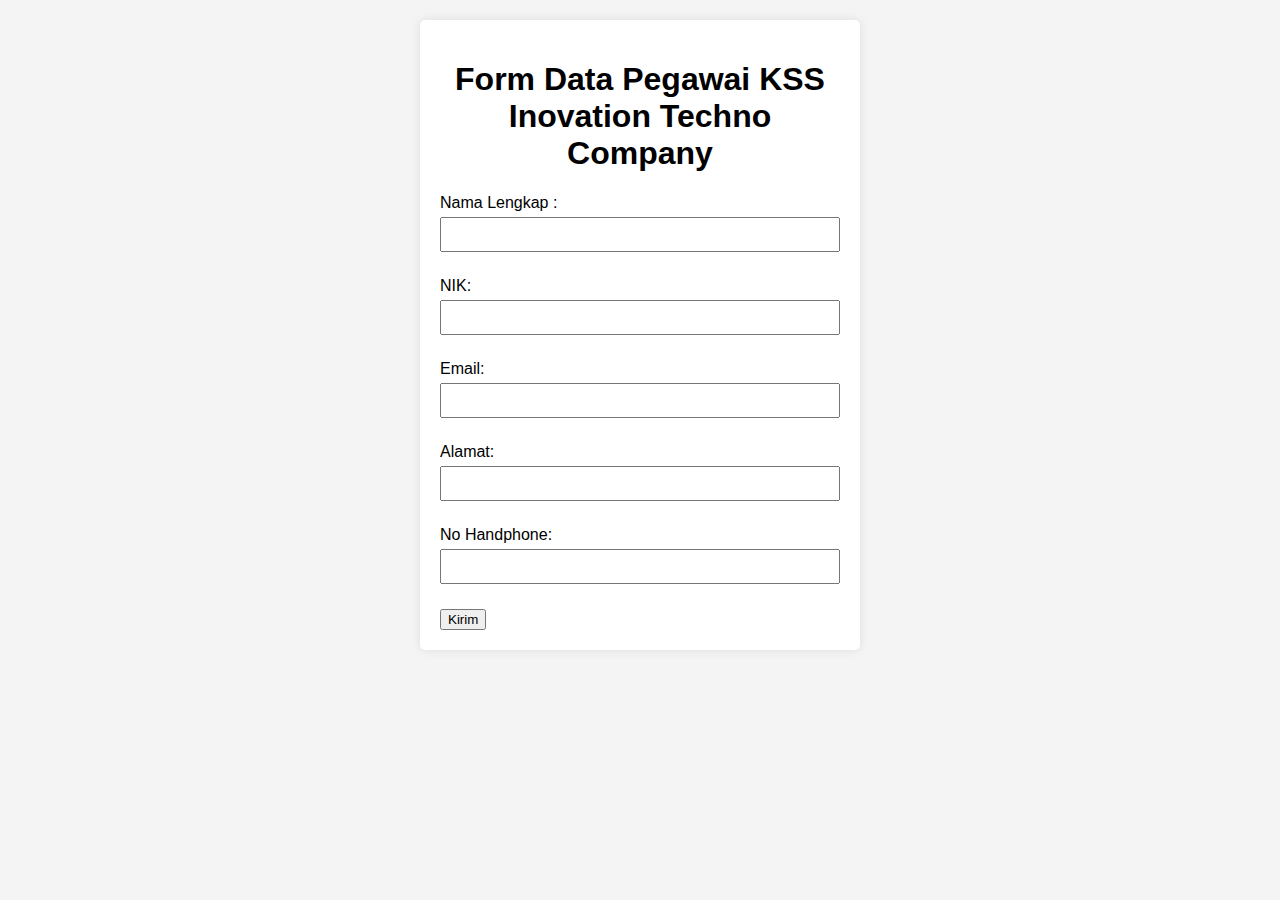
<file: index.html>
<!DOCTYPE html>
<html lang="en">
<head>
    <meta charset="UTF-8">
    <meta name="viewport" content="width=device-width, initial-scale=1.0">
    <title>Form Data Pegawai KSS Inovation Techno Company</title>
    <link rel = "stylesheet" href = "styles.css">
</head>
<body>
    <div class ="container">
        <h1> Form Data Pegawai KSS Inovation Techno Company</h1>
        <form id="employform">
            <div class="form-group">
                <label for="name">Nama Lengkap :</label>
                <input type="text" id="name" name="name">
                <div class="error" id="nameError"></div>
            </div>
        

            <div class="form-group">
                <label for="nik">NIK:</label>
                <input type="text" id="nik" nik="nik">
                <div class="error" id="nikError"></div>
            </div>
    


            <div class="form-group">
                <label for="email">Email:</label>
                <input type="text" id="email" email="email">
                <div class="error" id="nikError"></div>
            </div>
        

             <div class="form-group">
                <label for="alamat">Alamat:</label>
                <input type="text" id="alamat" alamat ="alamat">
                <div class="error" id="alamatError"></div>
            </div>
        

            <div class="form-group">
                 <label for="no handphone">No Handphone:</label>
                 <input type="int" id="no handphone" no handphone ="no handphone">
                 <div class="error" id="no handphone Error"></div>
            </div>
        

    <button type="submit">Kirim</button>
        </form>
    </div>

    <script src="script.js"></script>
</body>
</html>










    
</body>
</html>
</file>
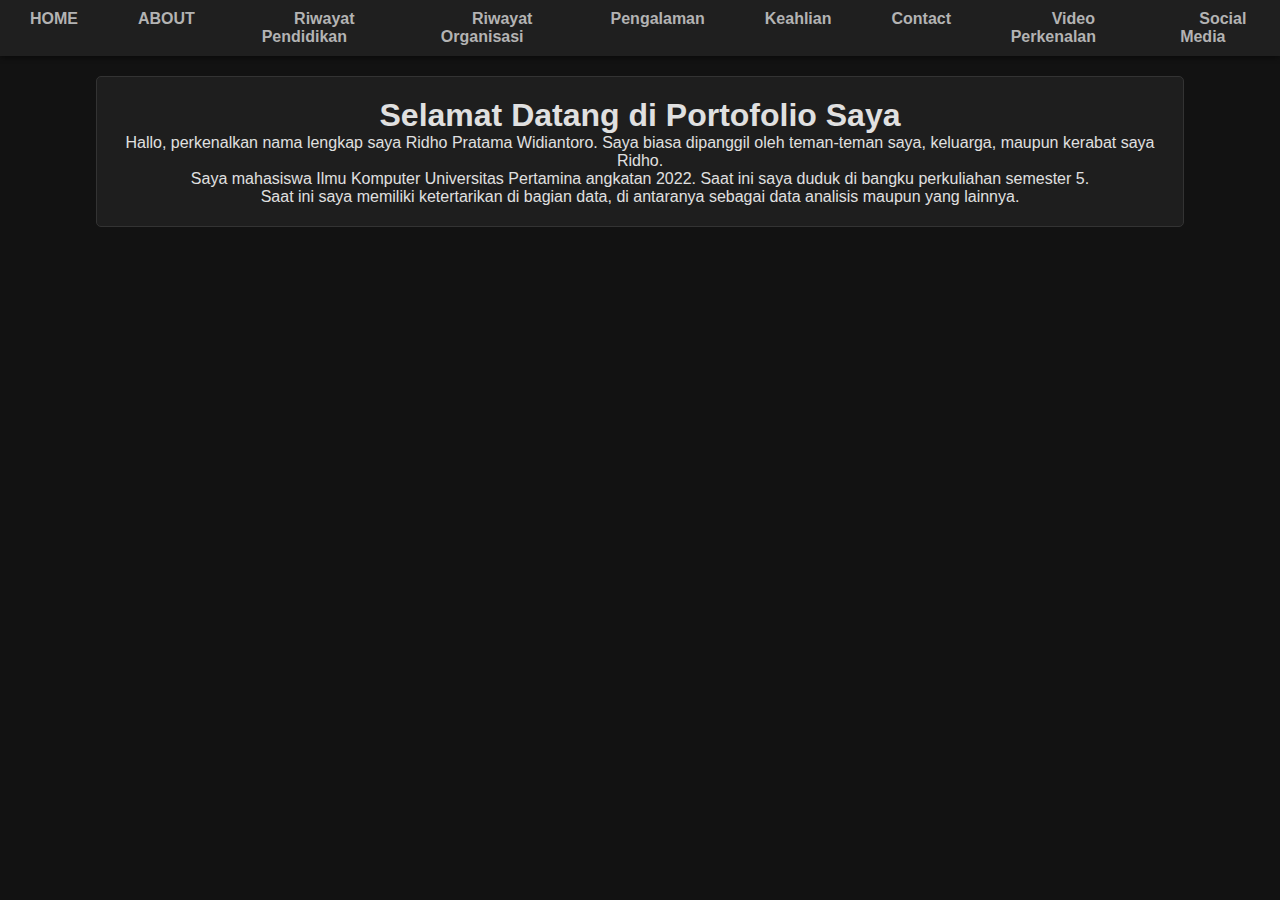
<file: THT/index.html>
<!DOCTYPE html>
<html lang="en">
<head>
    <meta charset="UTF-8">
    <meta name="viewport" content="width=device-width, initial-scale=1.0">
    <title>Portofolio Saya</title>
    <link rel="stylesheet" href="styles.css">
</head>
<body>
    <header>
        <nav>
            <ul>
                <li><a href="#" onclick="showSection('home')">HOME</a></li>
                <li><a href="#" onclick="showSection('about')">ABOUT</a></li>
                <li><a href="#" onclick="showSection('riwayatpendidikan')">Riwayat Pendidikan</a></li>
                <li><a href="#" onclick="showSection('riwayatorganisasi')">Riwayat Organisasi</a></li>
                <li><a href="#" onclick="showSection('pengalaman')">Pengalaman</a></li>
                <li><a href="#" onclick="showSection('keahlian')">Keahlian</a></li>
                <li><a href="#" onclick="showSection('contact')">Contact</a></li>
                <li><a href="#" onclick="showSection('perkenalan')">Video Perkenalan</a></li>
                <li><a href="#" onclick="showSection('socialmedia')">Social Media </a></li>
            </ul>
        </nav>
    </header>

    <div class="container active" id="home">
        <h1>Selamat Datang di Portofolio Saya</h1>
        <p>Hallo, perkenalkan nama lengkap saya Ridho Pratama Widiantoro. Saya biasa dipanggil oleh teman-teman saya, keluarga, maupun kerabat saya Ridho.</p>
        <p>Saya mahasiswa Ilmu Komputer Universitas Pertamina angkatan 2022. Saat ini saya duduk di bangku perkuliahan semester 5.</p>
        <p>Saat ini saya memiliki ketertarikan di bagian data, di antaranya sebagai data analisis maupun yang lainnya.</p>
    </div>

    <div class="container" id="about">
        <img id="gambar" src="foto profil.jpg" alt="Foto Profil Ridho" width="200" height="180">
        <h2>About Me :</h2>
        <p><b>Nama Lengkap:</b> Ridho Pratama Widiantoro <br>
            <b>Tempat & Tanggal Lahir:</b> Jakarta, 24 April 2004<br>
            <b>Jurusan:</b> Ilmu Komputer <br>
            <b>Universitas:</b> Universitas Pertamina <br>
            <b>Angkatan:</b> 2022 <br>
        </p>
    </div>

    <div class="container" id="riwayatpendidikan">
        <h2>Riwayat Pendidikan</h2> 
        <ul>
            <li>TKIT Lebah Kecil Jakarta (2008-2010)</li>
            <li>SDN Makasar 07 Pagi Jakarta (2010-2016)</li>
            <li>SMPIT Buahati Islamic School Jakarta (2016-2019)</li>
            <li>SMAIT Buahati Islamic School Jakarta (2019-2022)</li>
            <li>Universitas Pertamina Jakarta (2022 - sekarang)</li>
        </ul>
    </div>

    <div class="container" id="riwayatorganisasi">
        <h2>Riwayat Organisasi</h2>
        <ul>
            <li>Anggota OSIS SMAIT Buahati Islamic School Jakarta (2020-2021)</li>
            <li>Anggota Himpunan Mahasiswa Ilmu Komputer Universitas Pertamina (2024 - sekarang)</li>
        </ul>
    </div>

    <div class="container" id="pengalaman">
        <h2>Pengalaman</h2>
        <ul>
            <li>Panitia Buahati Annual Festival 2020</li>
            <li>Panitia Buahati Annual Festival 2021</li>
            <li>Panitia CITEUP 6.0 2023 divisi Acara Teknis</li>
            <li>Panitia AOT & CatchUP 7.0 divisi PDD</li>
            <li>Panitia CITEUP 2024 divisi Publikasi, Dokumentasi</li>
        </ul>
    </div>

    <div class="container" id="keahlian">
        <h2>Keahlian Saya</h2>
        <table border="1">
            <tr>
                <th>No</th>
                <th>Keahlian</th>
            </tr>
            <tr>
                <td>1</td> 
                <td>Critical Thinking</td>
            </tr>
            <tr>
                <td>2</td> 
                <td>C++</td>
            </tr>
            <tr>
                <td>3</td> 
                <td>Java</td>
            </tr>
            <tr>
                <td>4</td> 
                <td>HTML</td>
            </tr>
        </table>
    </div>

    <div class ="container" id="perkenalan">
        <section>
            <h2>Video Perkenalan</h2>
            <iframe width="300" height="400" 
                src= "vid.mp4"
                frameborder="0" allowfullscreen>
            </iframe>
        </section>
        <section>
            <h2>Audio Favorit</h2>
            <audio controls autoplay loop>
                <source src="Justin Bieber - Flatline (Lyrics) [ ezmp3.cc ].mp3" type="audio/mpeg">
                Browser Anda tidak mendukung audio.
            </audio>
        </section>
        </div>

        <div class="container" id="contact" style="display: none;">
            <h2>Hubungi Anda</h2>
            <form onsubmit="validateAndSend(); return false;">
                <label for="name">Nama:</label>
                <input type="text" id="name" name="name">
    
                <label for="email">Email:</label>
                <input type="text" id="email" name="email">
    
                <label for="phone">Nomor HP:</label>
                <input type="text" id="phone" name="phone" >
    
                <label for="message">Deskripsi:</label>
                <textarea id="message" name="message"></textarea>
    
                <input type="submit" value="Kirim">
                <input type="reset" value="Reset">
            </form>
        </div>

       
        <div class="container" id="socialmedia">
            <h2>Social Media</h2>
            <div class="social-links">
                <a href="https://www.instagram.com/ridhowidiantoro_" target="_blank">
                    <img src="instagram.img.jpeg" width="40" height="40" alt="Instagram Logo"> 
                </a>
                <a href="https://www.linkedin.com/in/ridho-widiantoro" target="_blank">
                    <img src="linkeidn.img.png" width="40" height="40" alt="LinkedIn Logo">
                </a>
                <a href="https://github.com/ridhowidiantoro" target="_blank">
                    <img src="github.img.jpeg" width="40" height="40" alt="GitHub Logo">
                </a>
            </div>
        </div>

        
         <script src="script.js"></script>
    </body>
</html>
</file>
<file: styles.css>
body {
    font-family: Arial, sans-serif;
    background-color: #f4f4f4;
    margin: 0;
    padding: 20px;
}

.container {
    max-width: 400px;
    margin: auto;
    background: white;
    padding: 20px;
    border-radius: 5px;
    box-shadow: 0 0 10px rgba(0, 0, 0, 0.1);
}

h1 {
    text-align: center;
}

.form-group {
    margin-bottom: 10px;
}

label {
    display: block;
    margin-bottom: 5px;
}

input {
    width: 100%;
    padding: 8px;
    box-sizing: border-box;
}

.error {
    color: red;
    font-size: 12px;
    height: 15px;
}
</file>
<file: THT/styles.css>
* {
    margin: 0;
    padding: 0;
    box-sizing: border-box;
}

body {
    background-color: #121212; 
    color: #E0E0E0; 
    font-family: Arial, sans-serif;
}

header {
    background-color: #1F1F1F; 
    padding: 10px;
    text-align: center;
    box-shadow: 0 2px 5px rgba(0, 0, 0, 0.4);
    color: #ffffff;
}

/* Navbar */
nav ul {
    display: flex;
    justify-content: center;
    gap: 20px;
    list-style: none;
}

nav ul li a {
    color: #B3B3B3; 
    text-decoration: none;
    font-weight: bold;
    padding: 10px 20px;
    transition: background-color 0.3s;
}

nav ul li a:hover {
    background-color: #333333; 
    border-radius: 5px;
}

.container {
    display: none;
    width: 85%;
    margin: 20px auto;
    padding: 20px;
    background-color: #1E1E1E; 
    border: 1px solid #333333;
    border-radius: 5px;
    color: #E0E0E0;
    text-align: center;
}

.container img{
    border-radius: 50%;
}

.container.active {
    display: block;
}

.about-me {
    display: flex;
    flex-direction: column;
    align-items: center;
    margin-bottom: 20px;
}

.about-me img { 
    width: 150px;
    height: 150px;
    margin-bottom: 15px;
    display: block; 
    margin: 0 auto; 
}

.about-me p {
    text-align: center; 
}

.skills-table {
    width: 100%;
    border-collapse: collapse;
    text-align: center; 
}

.skills-table th, .skills-table td {
    border: 2px solid #666666;
    padding: 10px;
    color: #E0E0E0;
}

.skills-table th {
    background-color: #333333; 
}

form {
    display: grid;
    gap: 10px;
    text-align: left; 
}

input[type="text"],
input[type="email"],
textarea {
    padding: 10px;
    border-radius: 5px;
    border: 1px solid #555555;
    background-color: #2A2A2A; 
    color: #E0E0E0;
    width: 100%;
}

button {
    padding: 10px;
    border-radius: 5px;
    border: none;
    background-color: #444444; 
    color: #FFFFFF;
    cursor: pointer;
    transition: background-color 0.3s;
}

button:hover {
    background-color: #555555; 
}

.social-links {
    display: flex;
    justify-content: center;
    gap: 15px;
    margin-top: 10px;
}

.social-links img {
    width: 40px;
    height: 40px;
    transition: transform 0.3s;
    filter: invert(1); 
}

.social-links img:hover {
    transform: scale(1.1);
}

.center-text {
    text-align: center; 
    margin-bottom: 15px;
    font-size: 1.2em;
    font-weight: bold;
}
</file>
